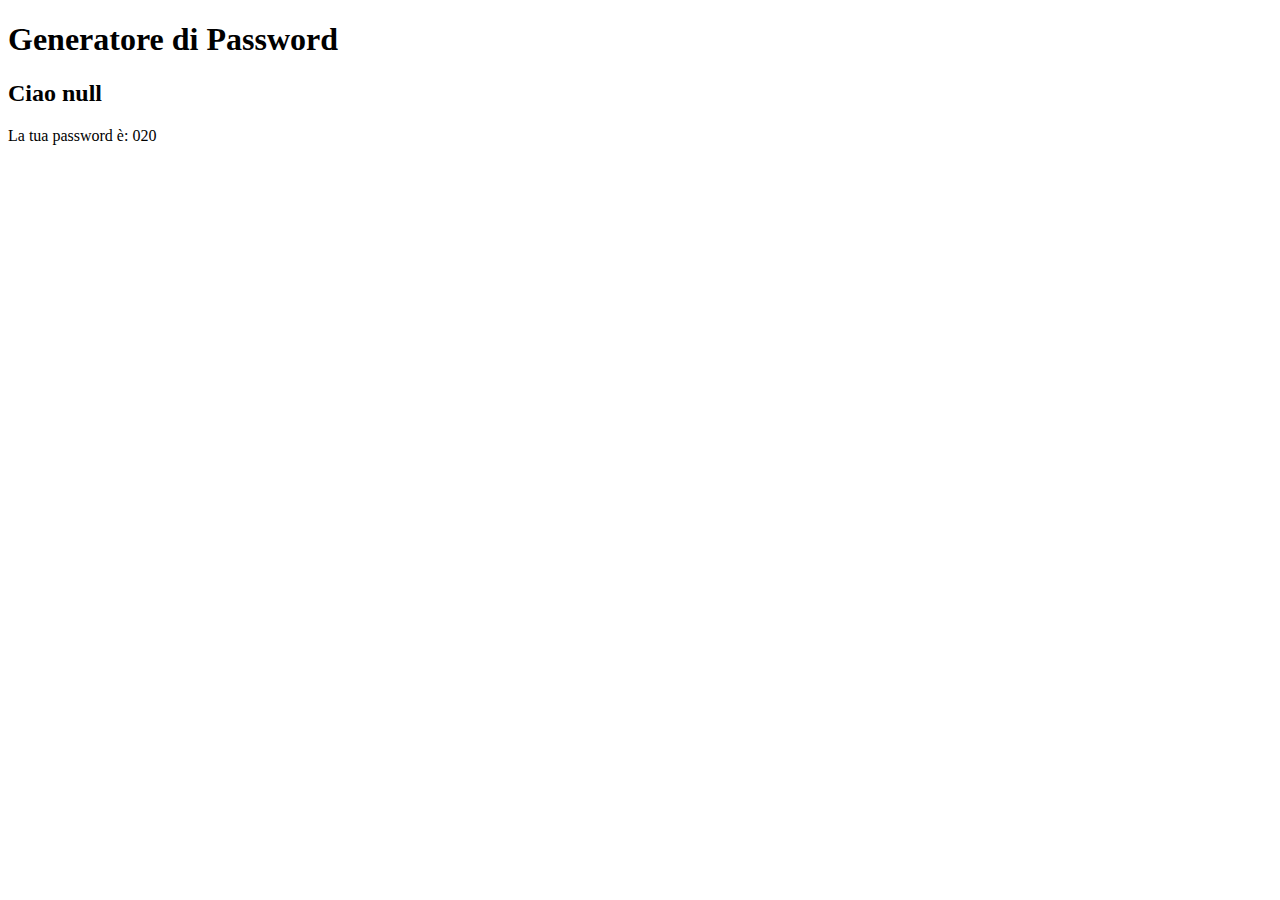
<file: index.html>
<!DOCTYPE html>
<html lang="en">
<head>
  <meta charset="UTF-8">
  <meta name="viewport" content="width=device-width, initial-scale=1.0">
  <meta http-equiv="X-UA-Compatible" content="ie=edge">
  <title>Javascript Var</title>
</head>

<body>

  <h1>Generatore di Password</h1>

  <h2 id="Name"></h2>
  <p id="Pass"></p>


  <script src="assets/js/main.js"></script>
</body>
</html>
</file>
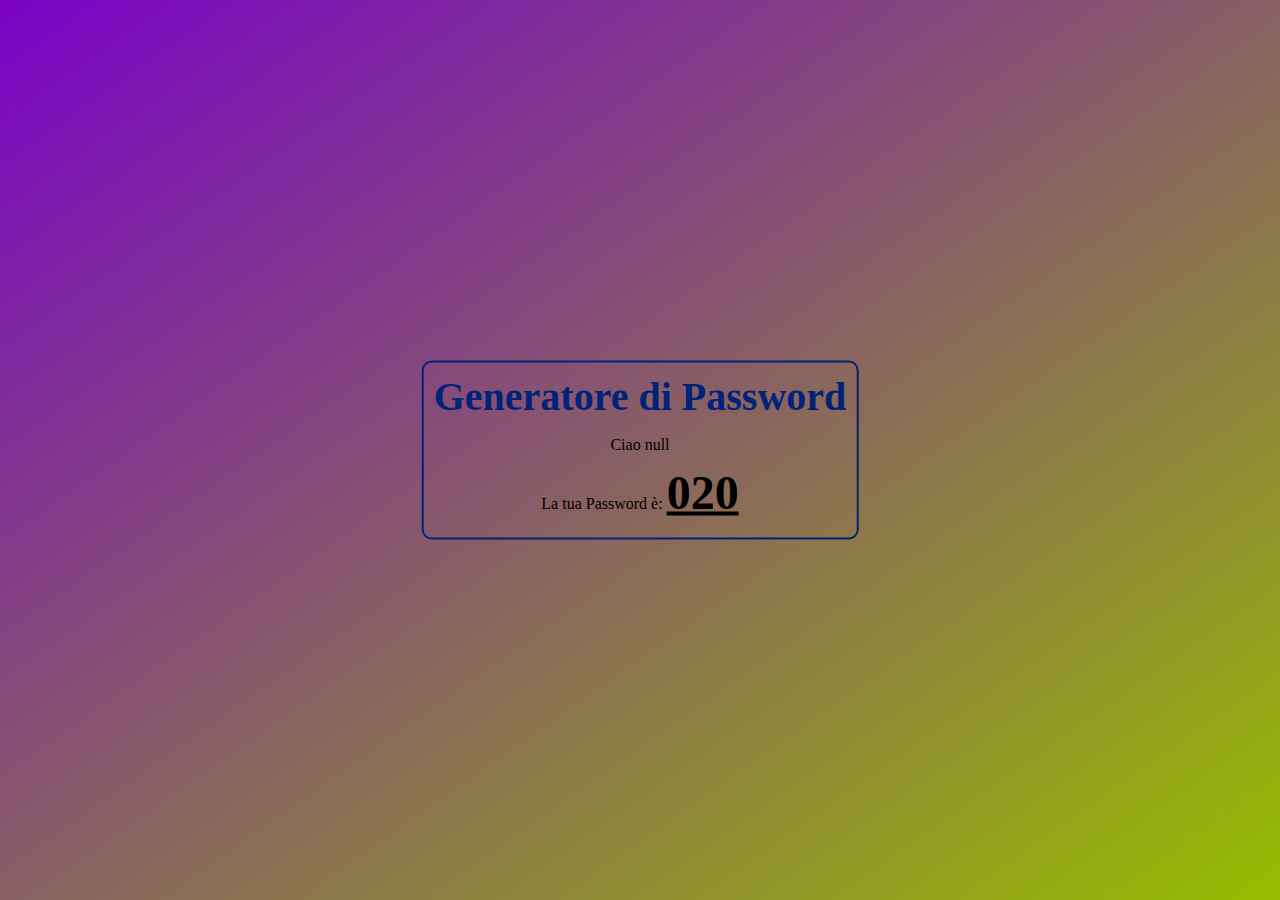
<file: BONUS/index.html>
<!DOCTYPE html>
<html lang="en">
<head>
  <meta charset="UTF-8">
  <meta name="viewport" content="width=device-width, initial-scale=1.0">
  <meta http-equiv="X-UA-Compatible" content="ie=edge">
  <title>Generatore BONUS</title>
  <link rel="stylesheet" href="assets/css/style.css">
</head>

<body>
  <section>
    <div class="Card">
      <h1>Generatore di Password</h1>
      <p id="Name"></p>
      <p>La tua Password è: <strong id="Pass"></strong></p>
    </div>
  </section>
  <script src="assets/js/main.js"></script>
</body>
</html>
</file>
<file: BONUS/assets/css/style.css>
*{
  padding: 0;
  margin: 0;
  box-sizing: border-box;
}


section{
  position: relative;
  height: 100vh;
  background-image: linear-gradient(to bottom right, #7a02c8, #97bd00);
}

.Card{
  padding: 10px;
  border: 2px solid #002278;
  border-radius: 10px;
  position: absolute;
  top: 50%;
  left: 50%;
  transform: translate(-50%, -50%);
  text-align: center;
  line-height: 3rem;
  animation: move 2s ease;
}

h1{
  font-size: 2.5rem;
  color: #002278;
}

#Pass{
  font-size: 3rem;
  text-decoration: underline;
}

@keyframes move {
  0%{transform: scale(1);}
  50%{transform: scale(2);}
  100%{transform: scale(1);}
}
</file>
